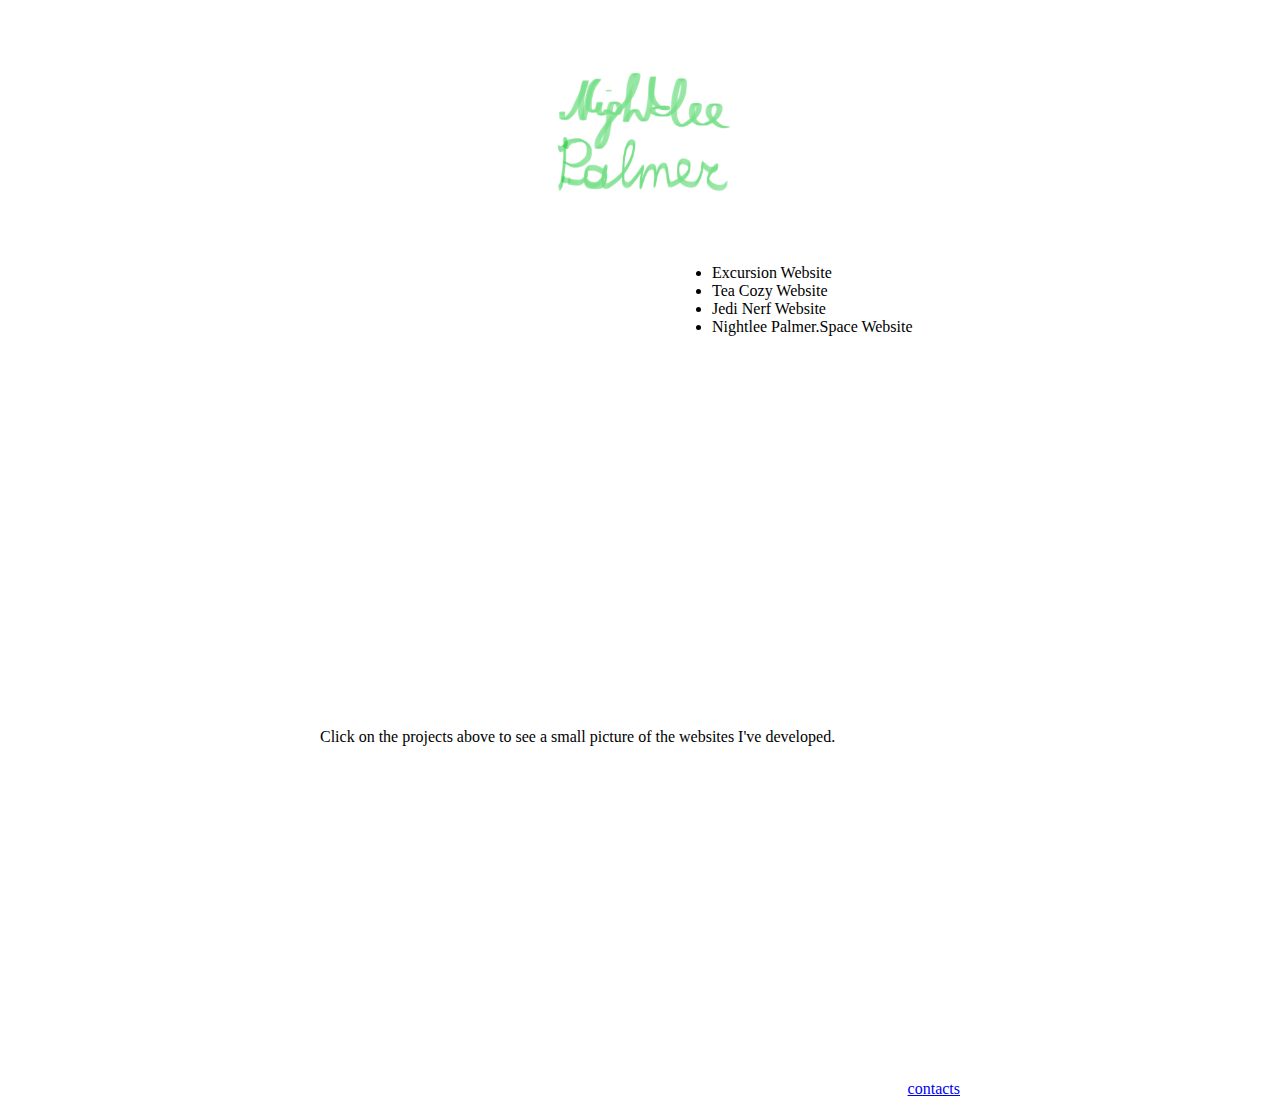
<file: Index.html>
<!DOCTYPE html>

<html>

<head>
<link href="style.css" rel="stylesheet">
<script src="script.js"></script>
</head>






<body>

   

<div id="page-content">

 
    
<header>

<img id="logo1" class="slides slides-hidden" src="Images\IMG_0034.PNG">
<img id="logo2" class="slides slides-hidden" src="Images\IMG_0036.PNG">

</header>

<main>
<div id="sidebyside">
<div id="more-information">
    
<div id="Tea">

    <h2>Tea Cozy</h2>
    <img src="Images\TeaCozy.png">
    <p>This site used flexbox to organise</p>
</div>

<div id="Jedi">
    <h2>Jedi Nerf</h2>
    <img src="Images\jedinerf.png">
    <p>This site used flexbox to organise and is responsive.</p>

</div>


<div id="Space">
    <h2>Nightlee Palmer.Space</h2>
    <img src="Images\Nightleepalmerspace.png">
        <p>This site used flexbox to organise</p>
</div>

<div id="Excursion">
    <h2>Excursione</h2>
    <img src="Images\Excursions.png">
    <p>This site features different fonts</p>
  </div>
 
</div>


<div id="project-list">

    <ul>
        <li><a onclick="showHideExcursion()">Excursion Website</a></li>
        <li><a onclick="showHideTea()">Tea Cozy Website</a></li>
        <li><a onclick="showHideJedi()">Jedi Nerf Website</a></li>
        <li><a onclick="showHideSpace()">Nightlee Palmer.Space Website</a></li>
        </ul>

</div>

</div>

<div id="general-description">

<p> Click on the projects above to see a small picture of the websites I've developed. </p>
</div>

<a id="contact" href="Contacts.html">contacts</a>

</main>




</div>  

</body>





</html>
</file>
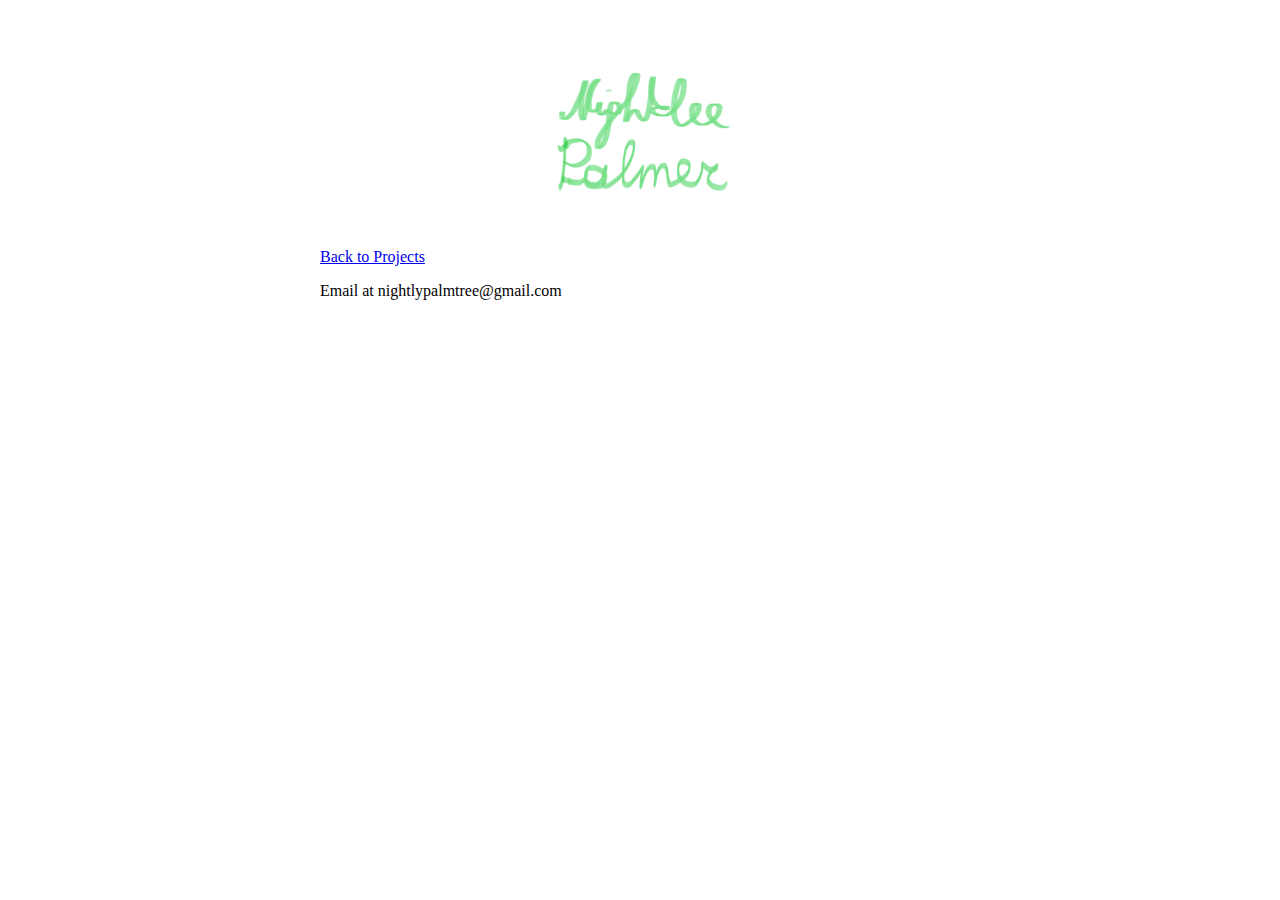
<file: Contacts.html>
<!DOCTYPE html>

<html>

<head>
    <link href="style.css" rel="stylesheet">
    <script src="script.js"></script>
</head>






<body>

<div id="page-content">

  
<header>
    <img id="logo1" class="slides slides-hidden" src="Images\IMG_0034.PNG">
    <img id="logo2" class="slides slides-hidden" src="Images\IMG_0036.PNG">
    

</header>

<main>
<a id="projects" href="Index.html">Back to Projects</a>
<div id="contact-details">

<p>Email at nightlypalmtree@gmail.com</p>
</div>




</main>




</div>  

</body>









</html>
</file>
<file: style.css>
html {
    font-size: 16px;
}




#page-content {
    width: 60rem;
    margin: 0 auto;
    display: flex;
    flex-direction: column;
    justify-content: center;
    
    align-items: center;
}

header {
   height: 15rem;
   display: flex;
   justify-content: center;
   align-items: center;
}


#Tea {
    display: none;
    height: 100%;
}

#Jedi {
    display: none;
    height: 100%;
}

#Space {
    display: none;
    height: 100%;
}

#Excursion {
    display: none;
    height: 100%;

}
   
#Tea img {
    display: block;
    margin: 0 auto;
    height:60%;
    
}


#Jedi img {
    display: block;
    margin: 0 auto;
    height:60%;
    
}

#Space img {
    display: block;
    margin: 0 auto;
    height:40%;
    
}

#Excursion img {
    display: block;
    margin: 0 auto;
    height:60%;
    
}






    .slides { height: 60%; }

    .slides-hidden { display : none; }


#sidebyside {

    display: inline-flex;
    margin-bottom: 7rem;

}


#more-information {
    margin-left: 2rem;
    width: 18rem;
    height: 22rem;
    margin-right: 6rem;
}

#project-list {
    width: 18rem;
    height: 22rem;
    margin-right: 2rem;
}

#general-description {
    margin-left: 4rem;
    width: 40rem;
    margin-right: 4rem;
    height: 22rem;
}

#contact {
    float: right;
    margin-right: 4rem;
}

#contact-details{
    margin-left: 4rem;
    width: 40rem;
    margin-right: 4rem;
    height: 22rem;
}


#projects {
    margin-left: 4rem;
}
</file>
